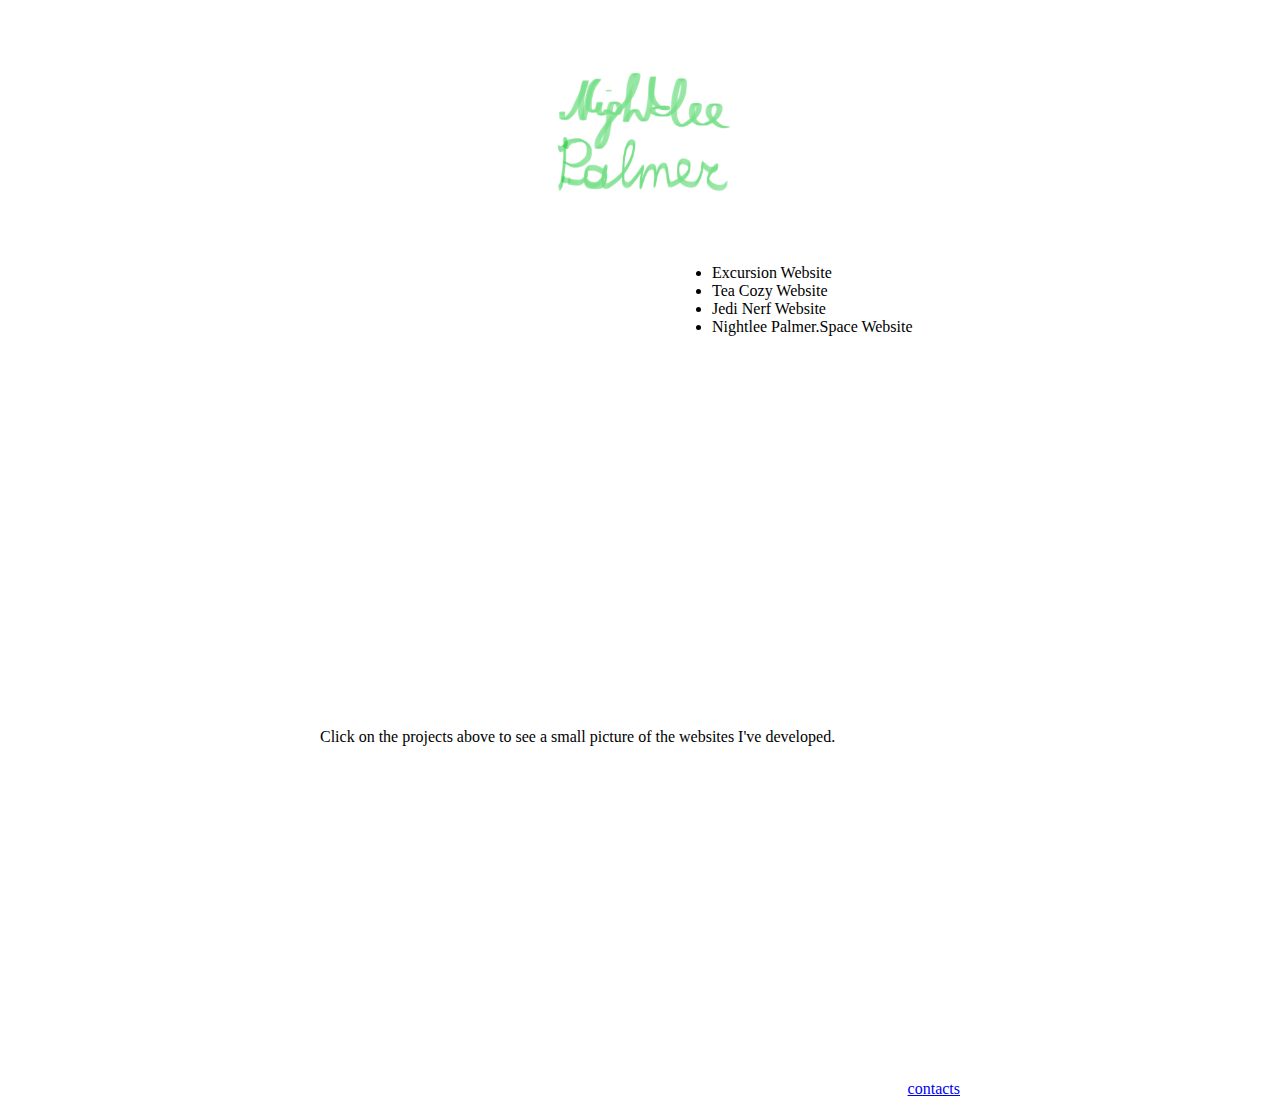
<file: Index.html>
<!DOCTYPE html>

<html>

<head>
<link href="style.css" rel="stylesheet">
<script src="script.js"></script>
</head>






<body>

   

<div id="page-content">

 
    
<header>

<img id="logo1" class="slides slides-hidden" src="Images\IMG_0034.PNG">
<img id="logo2" class="slides slides-hidden" src="Images\IMG_0036.PNG">

</header>

<main>
<div id="sidebyside">
<div id="more-information">
    
<div id="Tea">

    <h2>Tea Cozy</h2>
    <img src="Images\TeaCozy.png">
    <p>This site used flexbox to organise</p>
</div>

<div id="Jedi">
    <h2>Jedi Nerf</h2>
    <img src="Images\jedinerf.png">
    <p>This site used flexbox to organise and is responsive.</p>

</div>


<div id="Space">
    <h2>Nightlee Palmer.Space</h2>
    <img src="Images\Nightleepalmerspace.png">
        <p>This site used flexbox to organise</p>
</div>

<div id="Excursion">
    <h2>Excursione</h2>
    <img src="Images\Excursions.png">
    <p>This site features different fonts</p>
  </div>
 
</div>


<div id="project-list">

    <ul>
        <li><a onclick="showHideExcursion()">Excursion Website</a></li>
        <li><a onclick="showHideTea()">Tea Cozy Website</a></li>
        <li><a onclick="showHideJedi()">Jedi Nerf Website</a></li>
        <li><a onclick="showHideSpace()">Nightlee Palmer.Space Website</a></li>
        </ul>

</div>

</div>

<div id="general-description">

<p> Click on the projects above to see a small picture of the websites I've developed. </p>
</div>

<a id="contact" href="Contacts.html">contacts</a>

</main>




</div>  

</body>





</html>
</file>
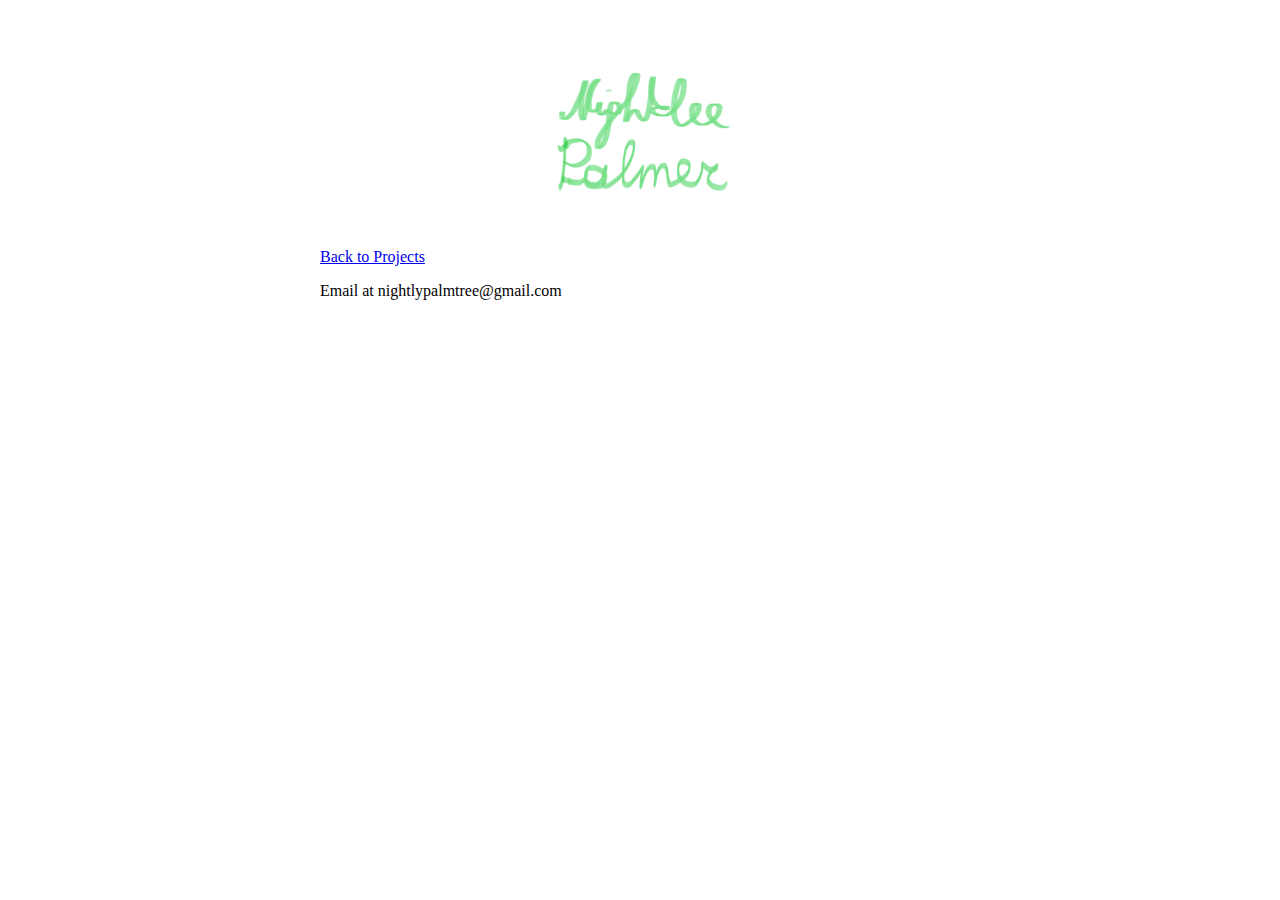
<file: Contacts.html>
<!DOCTYPE html>

<html>

<head>
    <link href="style.css" rel="stylesheet">
    <script src="script.js"></script>
</head>






<body>

<div id="page-content">

  
<header>
    <img id="logo1" class="slides slides-hidden" src="Images\IMG_0034.PNG">
    <img id="logo2" class="slides slides-hidden" src="Images\IMG_0036.PNG">
    

</header>

<main>
<a id="projects" href="Index.html">Back to Projects</a>
<div id="contact-details">

<p>Email at nightlypalmtree@gmail.com</p>
</div>




</main>




</div>  

</body>









</html>
</file>
<file: style.css>
html {
    font-size: 16px;
}




#page-content {
    width: 60rem;
    margin: 0 auto;
    display: flex;
    flex-direction: column;
    justify-content: center;
    
    align-items: center;
}

header {
   height: 15rem;
   display: flex;
   justify-content: center;
   align-items: center;
}


#Tea {
    display: none;
    height: 100%;
}

#Jedi {
    display: none;
    height: 100%;
}

#Space {
    display: none;
    height: 100%;
}

#Excursion {
    display: none;
    height: 100%;

}
   
#Tea img {
    display: block;
    margin: 0 auto;
    height:60%;
    
}


#Jedi img {
    display: block;
    margin: 0 auto;
    height:60%;
    
}

#Space img {
    display: block;
    margin: 0 auto;
    height:40%;
    
}

#Excursion img {
    display: block;
    margin: 0 auto;
    height:60%;
    
}






    .slides { height: 60%; }

    .slides-hidden { display : none; }


#sidebyside {

    display: inline-flex;
    margin-bottom: 7rem;

}


#more-information {
    margin-left: 2rem;
    width: 18rem;
    height: 22rem;
    margin-right: 6rem;
}

#project-list {
    width: 18rem;
    height: 22rem;
    margin-right: 2rem;
}

#general-description {
    margin-left: 4rem;
    width: 40rem;
    margin-right: 4rem;
    height: 22rem;
}

#contact {
    float: right;
    margin-right: 4rem;
}

#contact-details{
    margin-left: 4rem;
    width: 40rem;
    margin-right: 4rem;
    height: 22rem;
}


#projects {
    margin-left: 4rem;
}
</file>
